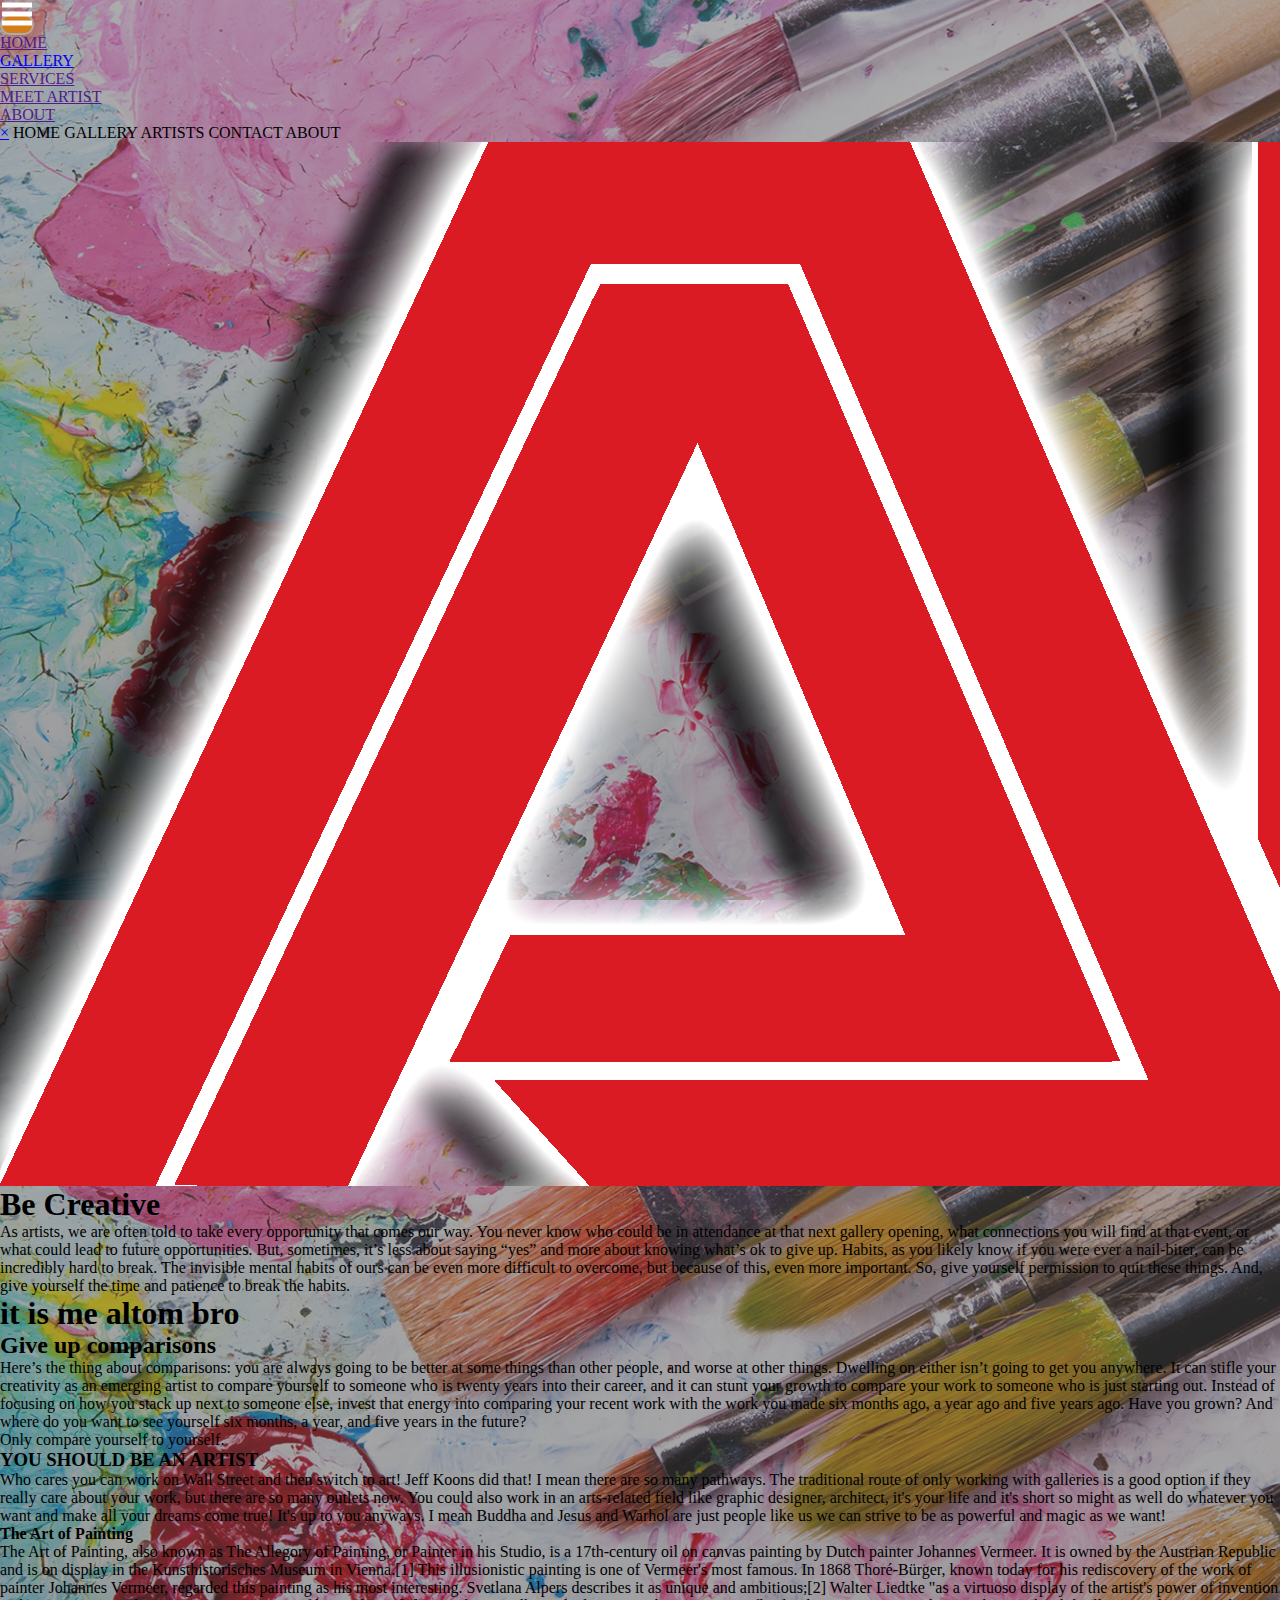
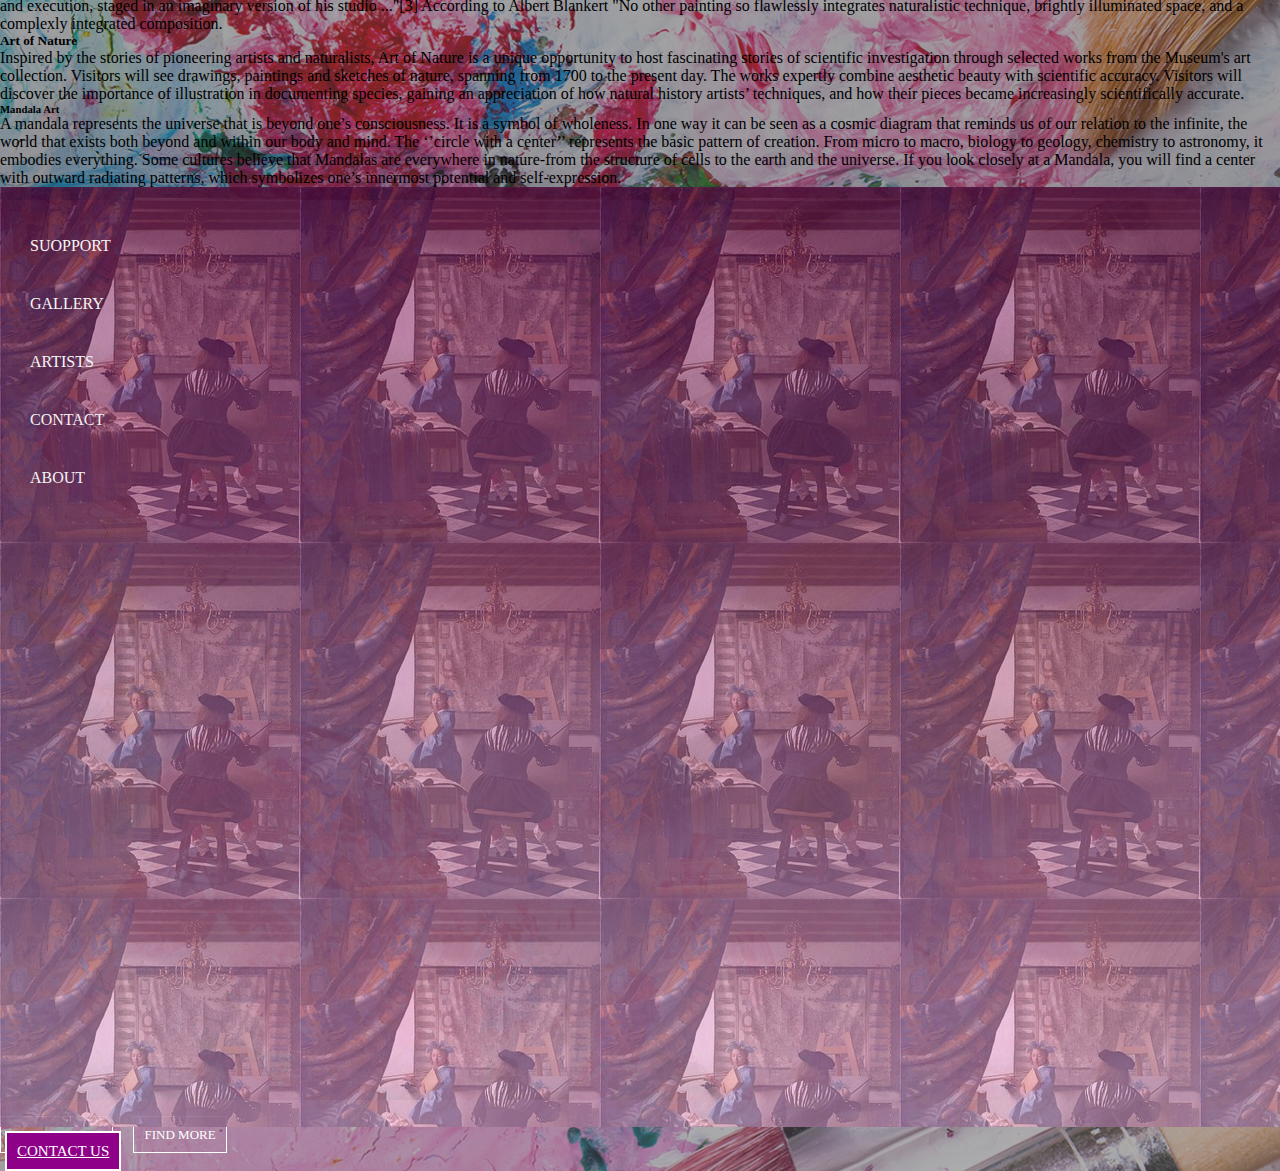
<file: index.html>
<html>
  <head>
    <meta name="viewport" content="width=device-width, initial-scale=1.0" />
    <title>Art Field</title>
    <link href="style.css" rel="stylesheet" type="text/css" />
  </head>
  <body>
    <header>
      <!--a movable slide menu-->
      <nav class="navbar">
        <span class="open-slide">
          <a href="#" onclick="openSlideMenu()">
            <svg width="30" height="30">
              <path d="M0, 5, 30, 5" stroke="#fff" stroke-width="5" />
              <path d="M0, 14, 30, 14" stroke="#fff" stroke-width="5" />
              <path d="M0, 23, 30, 23" stroke="#fff" stroke-width="5" />
            </svg>
          </a>
        </span>

        <ul class="navbar-nav">
          <li class="active"><a href=""> HOME </a></li>
          <li><a href="http://kennedy-scagliola.co.uk/"> GALLERY</a></li>
          <li><a href=""> SERVICES </a></li>
          <li><a href=""> MEET ARTIST </a></li>
          <li><a href=""> ABOUT </a></li>
        </ul>

        <div id="side-menu" class="side-nav">
          <a href="#" class="btn-close" onclick="closeSlideMenu()">&times;</a>
          <a herf="#">HOME</a>
          <a herf="#">GALLERY</a>
          <a herf="#">ARTISTS</a>
          <a herf="#">CONTACT</a>
          <a herf="#">ABOUT</a>
        </div>
      </nav>
    </header>
    <!--page content-->

    <div class="logo">
      <img src="images/logo.png" />
    </div>

    <div class="hero">
      <div class="main-column">
        <article class="para">
          <h1>Be Creative</h1>
          <p>
            As artists, we are often told to take every opportunity that comes
            our way. You never know who could be in attendance at that next
            gallery opening, what connections you will find at that event, or
            what could lead to future opportunities. But, sometimes, it’s less
            about saying “yes” and more about knowing what’s ok to give up.
            Habits, as you likely know if you were ever a nail-biter, can be
            incredibly hard to break. The invisible mental habits of ours can be
            even more difficult to overcome, but because of this, even more
            important. So, give yourself permission to quit these things. And,
            give yourself the time and patience to break the habits.
          </p>
          <h1>it is me altom bro</h1>
        </article>
        <article class="para">
          <h2>Give up comparisons</h2>
          <p>
            Here’s the thing about comparisons: you are always going to be
            better at some things than other people, and worse at other things.
            Dwelling on either isn’t going to get you anywhere. It can stifle
            your creativity as an emerging artist to compare yourself to someone
            who is twenty years into their career, and it can stunt your growth
            to compare your work to someone who is just starting out. Instead of
            focusing on how you stack up next to someone else, invest that
            energy into comparing your recent work with the work you made six
            months ago, a year ago and five years ago. Have you grown? And where
            do you want to see yourself six months, a year, and five years in
            the future?
          </p>
          <p>Only compare yourself to yourself.</p>
        </article>
        <article class="para">
          <h3>YOU SHOULD BE AN ARTIST</h3>
          <p>
            Who cares you can work on Wall Street and then switch to art! Jeff
            Koons did that! I mean there are so many pathways. The traditional
            route of only working with galleries is a good option if they really
            care about your work, but there are so many outlets now. You could
            also work in an arts-related field like graphic designer, architect,
            it's your life and it's short so might as well do whatever you want
            and make all your dreams come true! It's up to you anyways. I mean
            Buddha and Jesus and Warhol are just people like us we can strive to
            be as powerful and magic as we want!
          </p>
        </article>
        <article class="para">
          <h4>The Art of Painting</h4>
          <p>
            The Art of Painting, also known as The Allegory of Painting, or
            Painter in his Studio, is a 17th-century oil on canvas painting by
            Dutch painter Johannes Vermeer. It is owned by the Austrian Republic
            and is on display in the Kunsthistorisches Museum in Vienna.[1] This
            illusionistic painting is one of Vermeer's most famous. In 1868
            Thoré-Bürger, known today for his rediscovery of the work of painter
            Johannes Vermeer, regarded this painting as his most interesting.
            Svetlana Alpers describes it as unique and ambitious;[2] Walter
            Liedtke "as a virtuoso display of the artist's power of invention
            and execution, staged in an imaginary version of his studio ..."[3]
            According to Albert Blankert "No other painting so flawlessly
            integrates naturalistic technique, brightly illuminated space, and a
            complexly integrated composition.
          </p>
        </article>
        <article class="para">
          <h5>Art of Nature</h5>
          <p>
            Inspired by the stories of pioneering artists and naturalists, Art
            of Nature is a unique opportunity to host fascinating stories of
            scientific investigation through selected works from the Museum's
            art collection. Visitors will see drawings, paintings and sketches
            of nature, spanning from 1700 to the present day. The works expertly
            combine aesthetic beauty with scientific accuracy. Visitors will
            discover the importance of illustration in documenting species,
            gaining an appreciation of how natural history artists’ techniques,
            and how their pieces became increasingly scientifically accurate.
          </p>
        </article>
        <article class="para">
          <h6>Mandala Art</h6>
          <p>
            A mandala represents the universe that is beyond one’s
            consciousness. It is a symbol of wholeness. In one way it can be
            seen as a cosmic diagram that reminds us of our relation to the
            infinite, the world that exists both beyond and within our body and
            mind. The ‘’circle with a center’’ represents the basic pattern of
            creation. From micro to macro, biology to geology, chemistry to
            astronomy, it embodies everything. Some cultures believe that
            Mandalas are everywhere in nature-from the structure of cells to the
            earth and the universe. If you look closely at a Mandala, you will
            find a center with outward radiating patterns, which symbolizes
            one’s innermost potential and self-expression.
          </p>
        </article>
      </div>
    </div>
  </div>

        <!--sidebar-->
        <aside class="sidebar">
          <div class="main">
            <a herf="#">SUOPPORT</a>
            <a herf="#">GALLERY</a>
            <a herf="#">ARTISTS</a>
            <a herf="#">CONTACT</a>
            <a herf="#">ABOUT</a>
          </aside>
        
    <!--two buttons with external websites-->
    <div class="button">
      <a href="https://www.youtube.com/watch?v=axp11NVeF0c" class="btn btn-one">
        Watch Video
      </a>
      <a
        href="https://artvorota.org/gallery_shop-en?source=galery&creative=424428075760&adposition=&keyword=art%20galleries&matchtype=b&gclid=Cj0KCQjwjcfzBRCHARIsAO-1_OrXHubtK8FY3EM2T2vs22or_cQ31fm_1E2cy8LKl9F7J-P9s1chdlEaAoPnEALw_wcB"
        class="btn btn-two"
      >
        Find More
      </a>
      <footer><a href="">contact us</a></footer>
    </div>

    <!-- script of the animated menu-->
    <script>
      function openSlideMenu() {
        document.getElementById("side-menu").style.width = "250px";
        document.getElementById("main").style.marginLeft = "250px";
      }
      function closeSlideMenu() {
        document.getElementById("side-menu").style.width = "0px";
        document.getElementById("main").style.marginLeft = "0px";
      }
    </script>
  </body>
</html>
</file>
<file: style.css>
* {
  margin: 0;
  padding: 0;
}

body {
  background-image: linear-gradient(
      rgba(92, 92, 92, 0.5),
      rgba(66, 66, 66, 0.5)
    ),
    url(images/art.jpg);
  height: 100vh;
  background-size: cover;
  text-align: left;
  

}

.main-container {
  margin-top: 3.5em;
  display: grid;
  height: 100vh;


}

.container-fluid {
  line-height: 1.5;
  padding: 10px 10px;
  grid-column: 1/11;
}

.sidebar {
  height: 100%;
  background-color: rgb(165, 138, 170);
  grid-column: 1;
  padding: 20px;
  color: rgb(255, 255, 255);
  background-image: linear-gradient(
    rgba(109, 0, 91, 0.5),
    rgba(255, 182, 251, 0.5)
  ),
  url(images/painting.jpg);
top: 170px;
right: 10px;
opacity: 0.9;
}
.sidebar a {
  padding: 10px;
  display: flex;
  flex-direction: column;
  margin-top: 20px;

  
}

.card {
  margin-top: 20px;
}


.card-body {
  background-image: linear-gradient(rgba(255, 255, 255, 0.5),
   rgba(137, 255, 196, 0.5));
   color: rgb(65, 0, 0);
   text-transform: lowercase;
   font-size: 15px;
   font-family: Georgia, "Times New Roman", Times, serif;
  
  
}

.footer {
  background-color: rgb(112, 69, 151);
  grid-column: 1/12;
  display: flex;
  justify-content: space-around;
 color: white;
 align-items: center;
}


.card-title {
  color: rgb(107, 0, 62);
  text-transform: uppercase;
  font-size: 15px;
  text-align: center;
}



.btn {
  border: 1px solid white;
  padding: 10px 10px;
  color: white;
  text-decoration: none;
  margin-right: 20px;
  font-size: 13px;
  text-transform: uppercase;
}

footer a {
  border: 2px solid white;
  color: rgb(255, 255, 255);
  background-color: rgb(143, 0, 136);
  padding: 10px;
  text-transform: uppercase;
  font-size: 15px;
  margin: 5px;
}
a:hover {
  background-color: rgb(212, 125, 24);
  transition: all 0.5s ease-in;
  border: 2px solid rgb(172, 172, 172);
  border-radius: 10px ;
}

@media (max-width: 600px) {
  .main-container {
    display: flex;
    flex-direction: column;
    justify-content: space-between
  
  }
  
  .sidebar {
    background-image: linear-gradient(
        rgba(107, 34, 107, 0.5),
        rgba(174, 25, 211, 0.5)
      ),
      url(images/painting.jpg);
    padding: 20px;
    min-width: 400px;
    top: 10px;
    justify-content: center;
    margin: 20px;
    grid-column: 1/12;
  }
  .main {
    display: flex;
    flex-direction: row;
    align-items: center;
  }
  .main a {
    color: white;
    font-size: 15px;
    font-family: monospace;
    text-transform: uppercase;
    padding: 10px 10px 10px 10px;
  }
  
}
</file>
